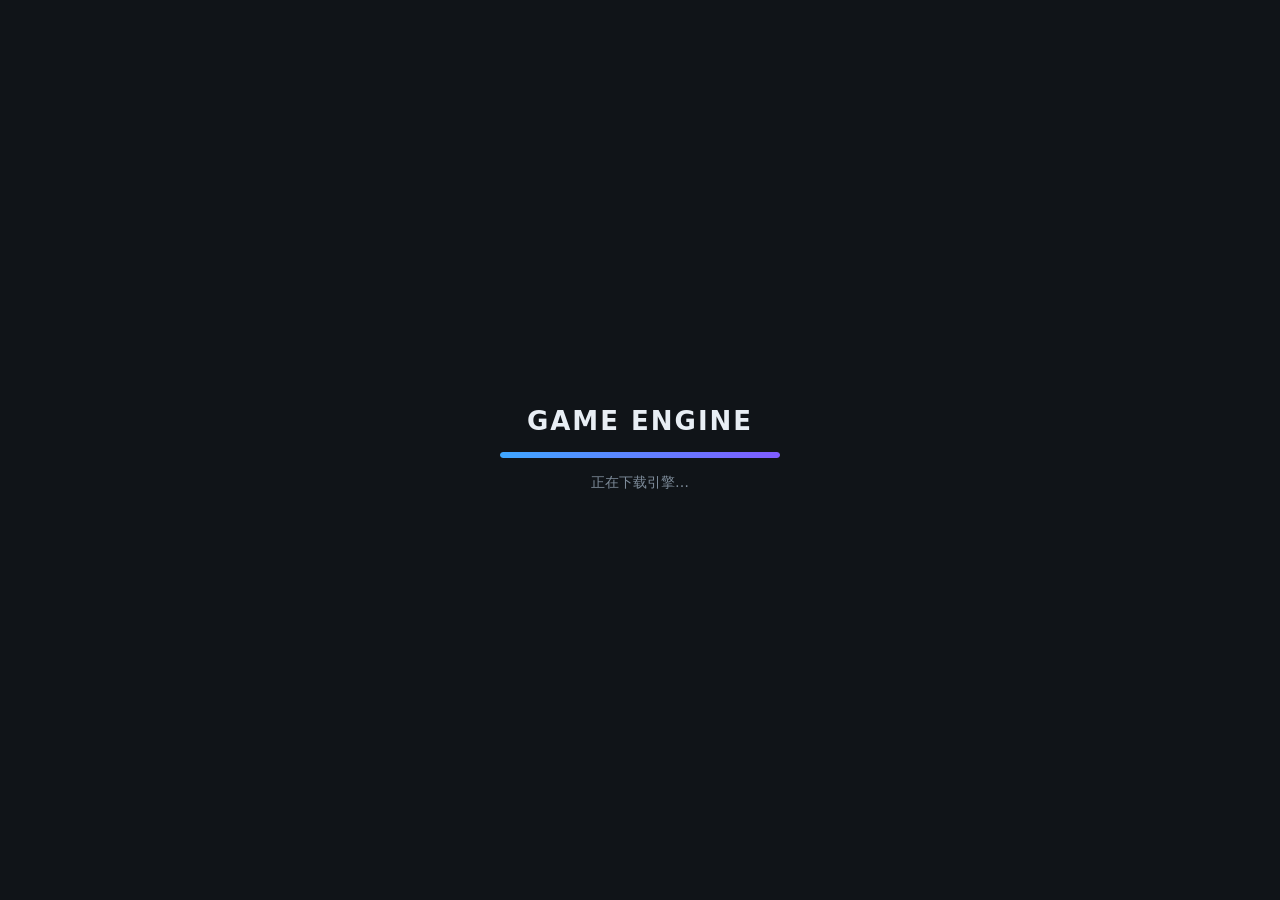
<file: web/shell.html>
<!doctype html>
<html lang="zh-CN">
<head>
    <meta charset="utf-8">
    <meta name="viewport" content="width=device-width, initial-scale=1">
    <title>GameEngine · Web</title>
    <style>
        * { margin: 0; padding: 0; box-sizing: border-box; }
        html, body { height: 100%; overflow: hidden; }
        body {
            background: #101418;
            display: flex;
            align-items: center;
            justify-content: center;
            font-family: system-ui, "Microsoft YaHei", sans-serif;
        }
        /* 设计分辨率 1200x960，按视口等比缩放，不变形不溢出 */
        #canvas {
            background: #000;
            border-radius: 6px;
            box-shadow: 0 8px 40px rgba(0, 0, 0, .55);
        }
        #hint {
            position: fixed;
            bottom: 18px;
            left: 50%;
            transform: translateX(-50%);
            color: #7d8b99;
            font-size: 13px;
            user-select: none;
            transition: opacity .4s;
        }
        #hint.hidden { opacity: 0; }
        /* 加载遮罩：进度完成后淡出 */
        #loading {
            position: fixed;
            inset: 0;
            background: #101418;
            display: flex;
            flex-direction: column;
            align-items: center;
            justify-content: center;
            gap: 16px;
            z-index: 10;
            transition: opacity .5s;
        }
        #loading.done { opacity: 0; pointer-events: none; }
        #loading h1 { color: #e8eef4; font-size: 26px; letter-spacing: 2px; font-weight: 600; }
        #status { color: #7d8b99; font-size: 14px; min-height: 20px; }
        .bar-wrap {
            width: 280px; height: 6px;
            border-radius: 3px;
            background: #232a31;
            overflow: hidden;
        }
        #bar {
            width: 0%; height: 100%;
            border-radius: 3px;
            background: linear-gradient(90deg, #3fa7ff, #7f5cff);
            transition: width .15s ease-out;
        }
    </style>
</head>
<body>
<main><canvas id="canvas" oncontextmenu="event.preventDefault()" tabindex="-1"></canvas></main>
<div id="hint">点击画面获得键盘焦点</div>

<div id="loading">
    <h1>GAME ENGINE</h1>
    <div class="bar-wrap"><div id="bar"></div></div>
    <p id="status">正在准备…</p>
</div>

<script type="text/javascript">
    var statusElement = document.getElementById('status');
    var barElement = document.getElementById('bar');
    var loadingElement = document.getElementById('loading');
    var hintElement = document.getElementById('hint');
    var canvasElement = document.getElementById('canvas');

    var Module = {
        canvas: canvasElement,
        preRun: [],
        postRun: [function () {
            // 引擎就绪：隐藏加载层与提示（音频/键盘已随首次交互可用）
            Module.setStatus('');
            setTimeout(function () { hintElement.classList.add('hidden'); }, 4000);
        }],
        print: function (text) { console.log(text); },
        printErr: function (text) { console.warn(text); },
        // 断线取证（N4）：WASM abort（未捕获异常等）时把原因钉在屏幕上——
        // 页面若随后被浏览器按崩溃页自动重载，至少 Console 的 Preserve log 里留了现场
        onAbort: function (reason) {
            console.error('[GameEngine] WASM ABORT:', reason);
            statusElement.textContent = 'WASM 异常中止：' + (reason || '未知原因');
            statusElement.style.color = '#ff7b72';
            loadingElement.classList.remove('done');
        },
        // 官方模板同款解析："Downloading data... (123/456)" 节流刷新进度条
        setStatus: function (text) {
            if (!Module.setStatus.last) Module.setStatus.last = { time: Date.now(), text: '' };
            if (text === Module.setStatus.last.text) return;
            var m = text.match(/([^(]+)\((\d+(\.\d+)?)\/(\d+)\)/);
            var now = Date.now();
            if (m && now - Module.setStatus.last.time < 30) return;
            Module.setStatus.last.time = now;
            Module.setStatus.last.text = text;
            if (m) {
                barElement.style.width = (parseInt(m[2]) / parseInt(m[4]) * 100) + '%';
                statusElement.textContent = m[1].trim() || '正在下载资源…';
                loadingElement.classList.remove('done');
            } else {
                barElement.style.width = '100%';
                statusElement.textContent = text || '';
                if (!text) loadingElement.classList.add('done');
            }
        },
    };
    Module.setStatus('正在下载引擎…');

    // 方向键/空格防止页面滚动（SDL 的监听器不受影响）
    window.addEventListener('keydown', function (e) {
        if (['ArrowUp', 'ArrowDown', 'ArrowLeft', 'ArrowRight', ' '].includes(e.key)) e.preventDefault();
    });

    // canvas 尺寸属性被 SDL 设置后按视口等比缩放（保持设计比例）
    function fitCanvas() {
        var pad = 48;
        var s = Math.min(
            (window.innerWidth - pad) / canvasElement.width,
            (window.innerHeight - pad - 30) / canvasElement.height,
            1);
        canvasElement.style.width = Math.round(canvasElement.width * s) + 'px';
        canvasElement.style.height = Math.round(canvasElement.height * s) + 'px';
    }
    new MutationObserver(fitCanvas)
        .observe(canvasElement, { attributes: true, attributeFilter: ['width', 'height'] });
    window.addEventListener('resize', fitCanvas);
</script>
{{{ SCRIPT }}}
</body>
</html>
</file>
